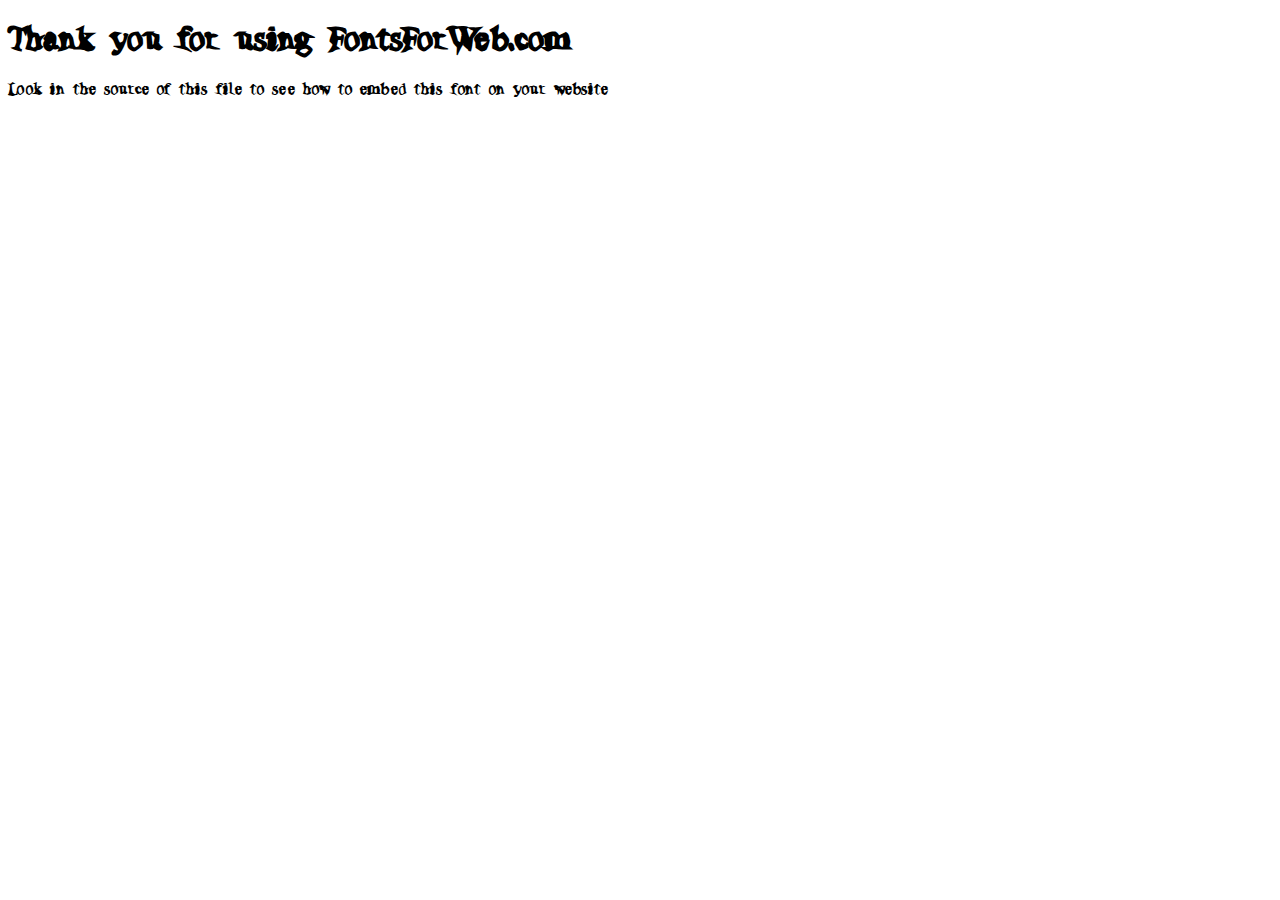
<file: assets/css/POLTT/index.html>
<!DOCTYPE html>
<html class="no-js">
    <head>
        <meta charset="utf-8">
        <meta http-equiv="X-UA-Compatible" content="IE=edge">
        <title> web font from FontsForWeb.com</title>
        <meta name="description" content="">
        <meta name="viewport" content="width=device-width, initial-scale=1">
        <link rel="stylesheet" href="font.css">
        <style type="text/css">
		/* when @font-face is defined(it is in font.css) you can add the font to any rule by using font-family */
		h1 {
			font-family: 'POLTT';
		}
		</style>
    </head>
    <body>
    	<h1>Thank you for using FontsForWeb.com</h1>
        <p class="fontsforweb_fontid_581">Look in the source of this file to see how to embed this font on your website</p>
    </body>
</html>
</file>
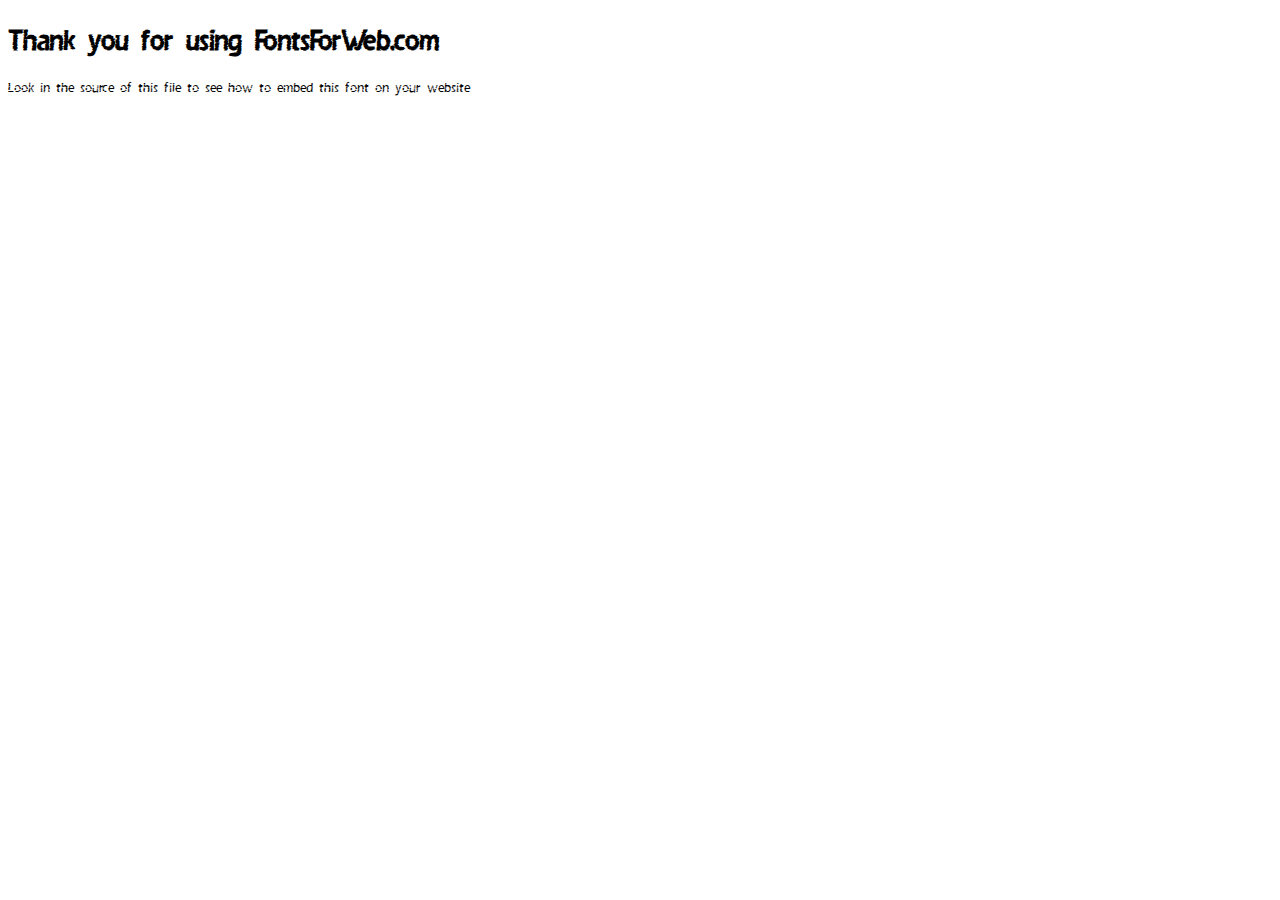
<file: assets/css/SCRAB/index.html>
<!DOCTYPE html>
<html class="no-js">
    <head>
        <meta charset="utf-8">
        <meta http-equiv="X-UA-Compatible" content="IE=edge">
        <title> web font from FontsForWeb.com</title>
        <meta name="description" content="">
        <meta name="viewport" content="width=device-width, initial-scale=1">
        <link rel="stylesheet" href="font.css">
        <style type="text/css">
		/* when @font-face is defined(it is in font.css) you can add the font to any rule by using font-family */
		h1 {
			font-family: 'SCRAB';
		}
		</style>
    </head>
    <body>
    	<h1>Thank you for using FontsForWeb.com</h1>
        <p class="fontsforweb_fontid_331">Look in the source of this file to see how to embed this font on your website</p>
    </body>
</html>
</file>
<file: assets/css/POLTT/font.css>
@font-face {
	font-family: 'POLTT';
	src: url('./POLTT.eot');
	src: local('POLTT'), url('./POLTT.woff') format('woff'), url('./POLTT.ttf') format('truetype');
}
/* use this class to attach this font to any element i.e. <p class="fontsforweb_fontid_581">Text with this font applied</p> */
.fontsforweb_fontid_581 {
	font-family: 'POLTT' !important;
}

/* Font downloaded from FontsForWeb.com */
</file>
<file: assets/css/SCRAB/font.css>
@font-face {
	font-family: 'SCRAB';
	src: url('./SCRAB.eot');
	src: local('SCRAB'), url('./SCRAB.woff') format('woff'), url('./SCRAB.ttf') format('truetype');
}
/* use this class to attach this font to any element i.e. <p class="fontsforweb_fontid_331">Text with this font applied</p> */
.fontsforweb_fontid_331 {
	font-family: 'SCRAB' !important;
}

/* Font downloaded from FontsForWeb.com */
</file>
